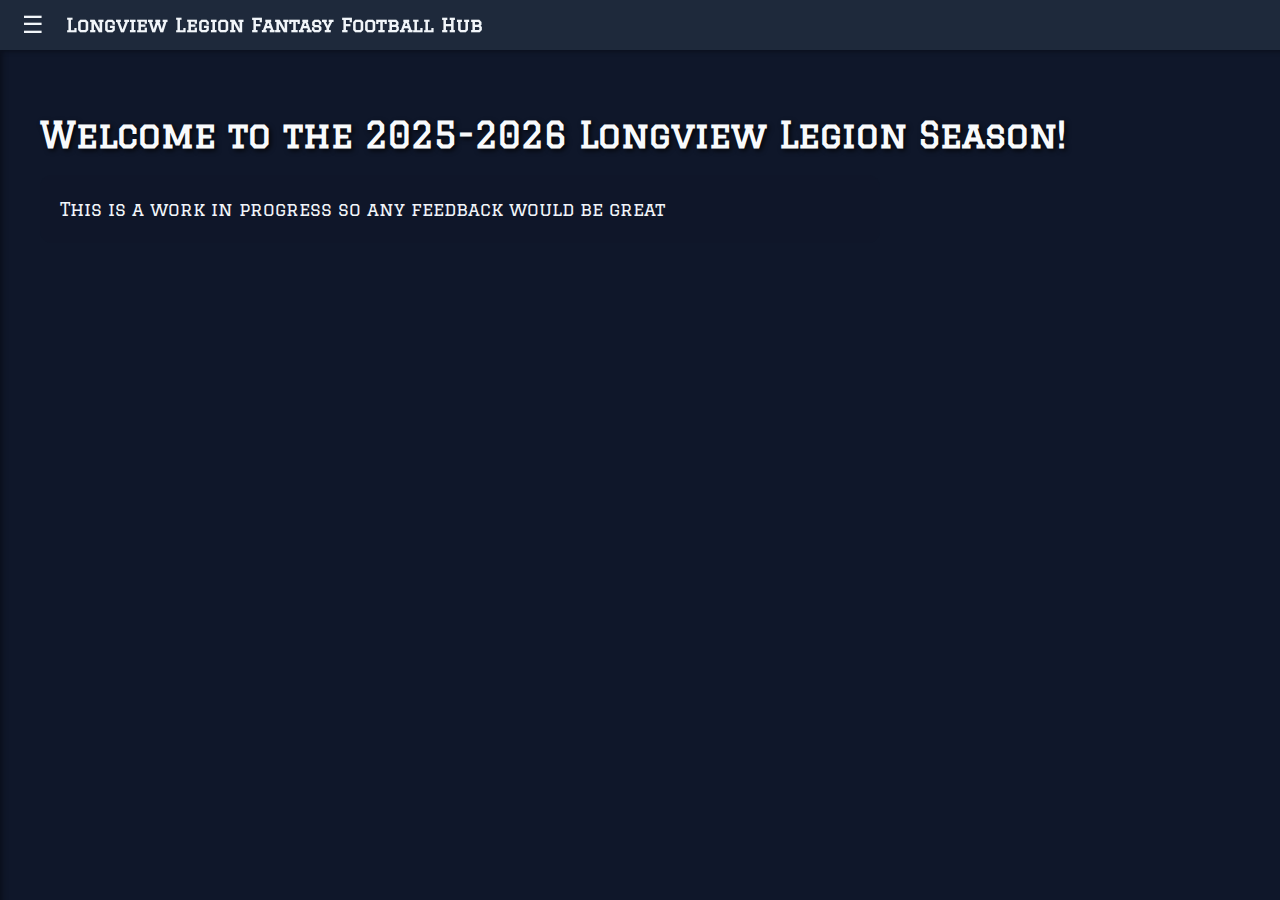
<file: index.html>
<!DOCTYPE html>
<html lang="en">
<head>
  <meta charset="UTF-8">
  <meta name="viewport" content="width=device-width, initial-scale=1.0">
  <title>Longview Legion - Home</title>
  <link rel="stylesheet" href="style.css">
  <link href="https://fonts.googleapis.com/css2?family=Graduate&display=swap" rel="stylesheet">
</head>
<body>
  
<!-- Top Bar -->
<div class="top-bar">
  <button class="menu-btn" id="menu-btn">☰</button>
  <span class="top-title">Longview Legion Fantasy Football Hub</span>
</div>

<!-- Overlay -->
<div class="overlay" id="overlay"></div>

<div class="container">
  <div id="sidebar-container"></div> <!-- sidebar loads here -->

  <main class="content">
    <h1>Welcome to the 2025-2026 Longview Legion Season!</h1>
    <p>This is a work in progress so any feedback would be great</p>
  </main>
</div>

<script src="sidebar.js"></script>
</body>
</html>
</file>
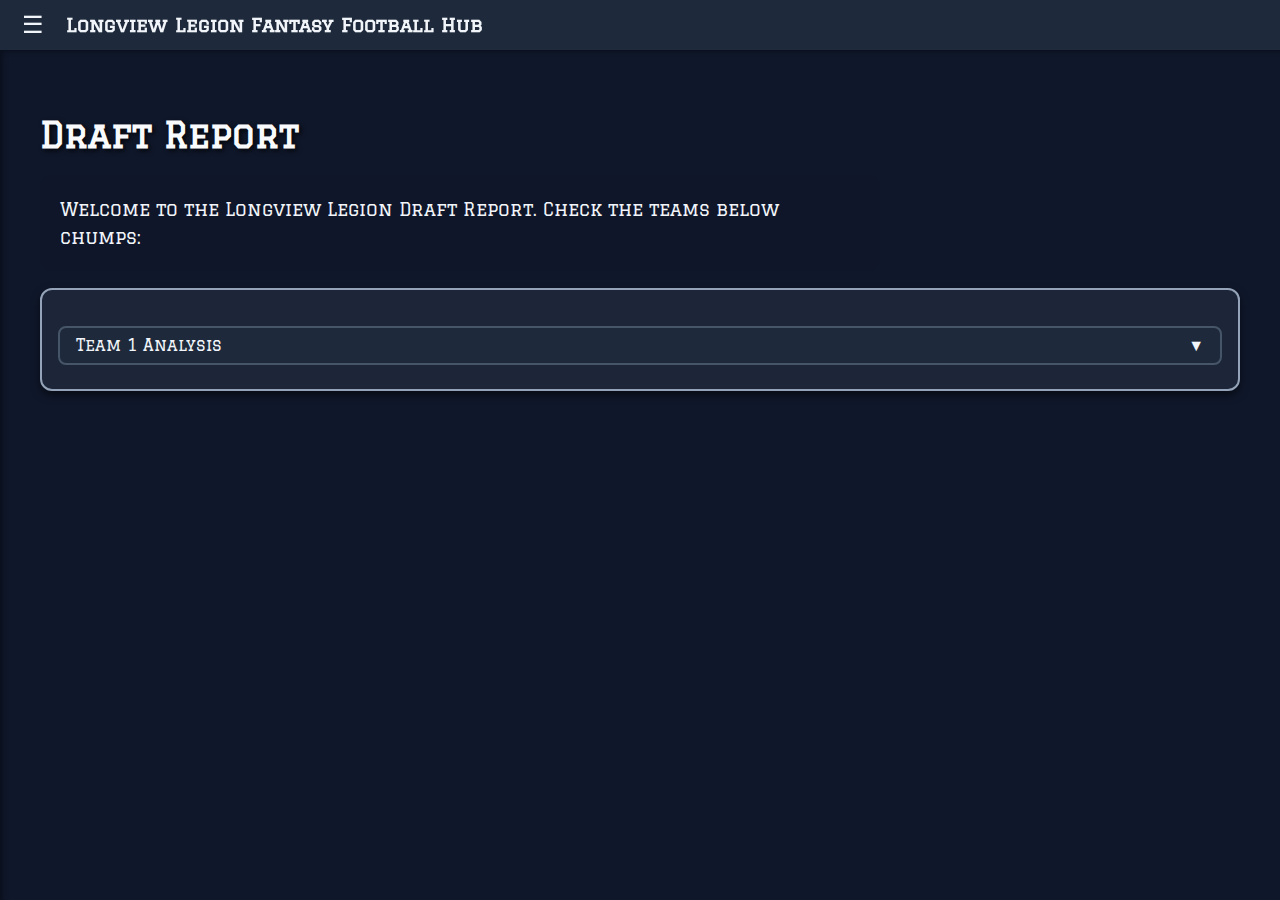
<file: draft.html>
<!DOCTYPE html>
<html lang="en">
<head>
  <meta charset="UTF-8">
  <meta name="viewport" content="width=device-width, initial-scale=1.0">
  <title>Longview Legion - Draft Report</title>
  <link rel="stylesheet" href="style.css">
  <link href="https://fonts.googleapis.com/css2?family=Graduate&display=swap" rel="stylesheet">
  <script src="jscollapse.js" defer></script>
</head>
<body>
  
<div class="top-bar">
  <button class="menu-btn" id="menu-btn">☰</button>
  <span class="top-title">Longview Legion Fantasy Football Hub</span>
</div>

<div class="overlay" id="overlay"></div>

<div class="container">
  <div id="sidebar-container"></div>

  <main class="content">
    <h1>Draft Report</h1>
    <p>Welcome to the Longview Legion Draft Report. Check the teams below chumps:</p>

    <!-- Team 1 -->
    <div class="team-analysis" id="team1">
      <h2>
        <button onclick="toggleAnalysis('team1-content')">Team 1 Analysis</button>
      </h2>

      <div id="team1-content" style="display:none;">
      <h3>Strengths:</h3>
        <p>
          <strong>WR Depth:</strong> Nico Collins, Rashee Rice, Ricky Pearsall, Matthew Golden, and Emeka Egbuka provide a mix of breakout potential and solid weekly options. <em>Rice and Collins are your potential WR1/2.</em><br><br>
          <strong>Upside RBs:</strong> Chase Brown is a high-upside pick at RB2. Braelon Allen and Omarion Hampton could deliver value if they secure work in their backfields.<br><br>
          <strong>Quarterback:</strong> Drake Maye is a high-upside QB with rushing ability, which boosts PPR upside.
        </p>


        <h3>Weaknesses / Risks:</h3>
        <p><strong>RB Reliability:</strong> Outside of Chase Brown, the RB group is unproven or situational. You may need to monitor waivers for a dependable RB2/Flex.</p>
        <p><strong>TE:</strong> Chig Okonkwo is a late-round TE with some touchdown upside but limited target share.</p>
        <p><strong>Bye Weeks:</strong> You have overlapping byes for some key WRs (Round 6-8), which may require short-term replacements.</p>

        <h3>Overall:</h3>
        <p><strong>Ceiling:</strong> High, thanks to WR depth and upside RBs.</p>
        <p><strong>Floor:</strong> Moderate, due to uncertain RB production and lack of a proven TE.</p>
        <p><strong>Grade:</strong> B+</p>
        <p><em>Funny Blurb:</em> “WRs aplenty, RBs a gamble, TE a mystery—this squad could fly high or make you wish you had a crystal ball.”</p>
      </div>
    </div>
    
  </main>
</div>

<script src="sidebar.js"></script>
</body>
</html>
</file>
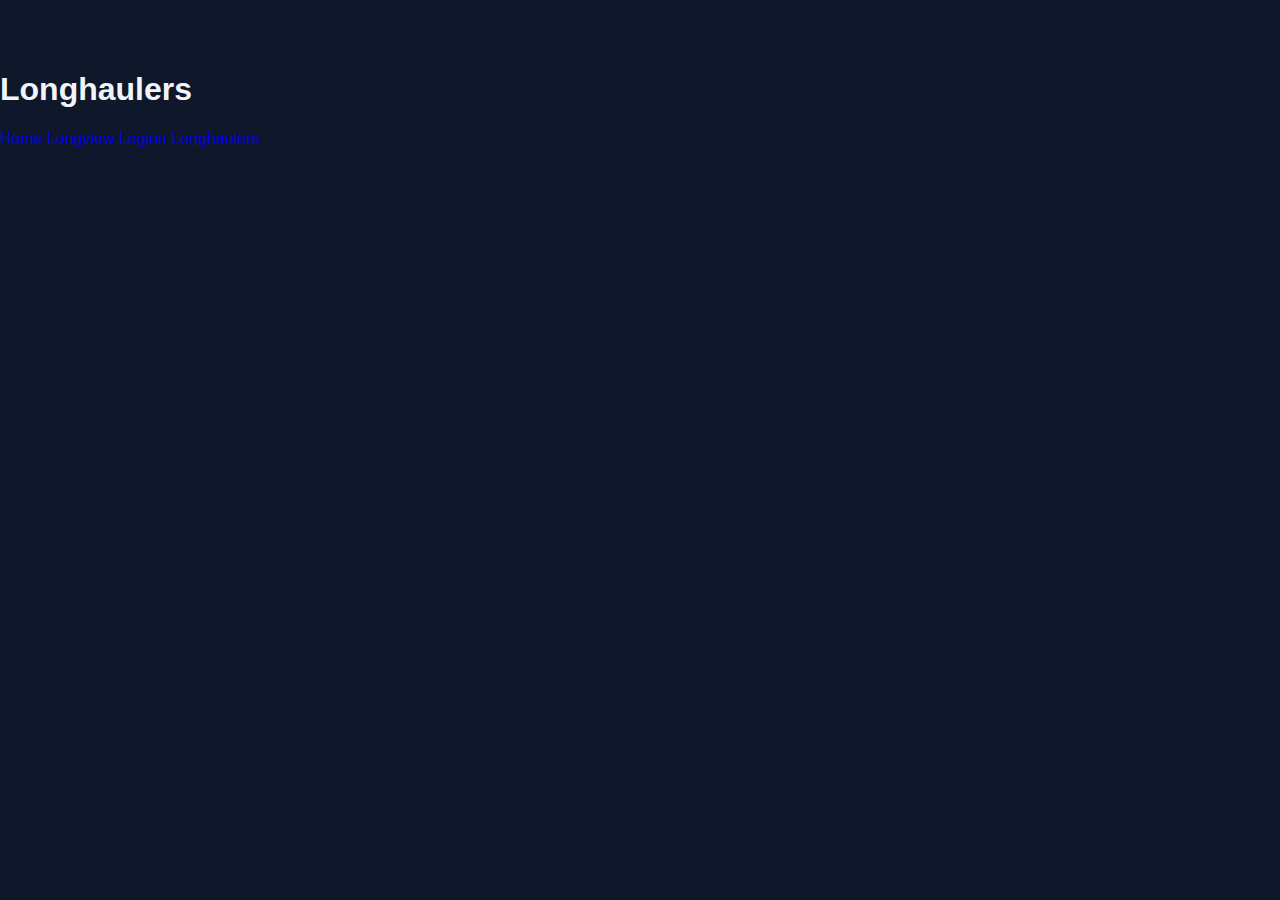
<file: longhaulers.html>
<!DOCTYPE html>
<html lang="en">
<head>
    <meta charset="UTF-8">
    <meta name="viewport" content="width=device-width, initial-scale=1.0">
    <title>Longhaulers</title>
    <link href="https://fonts.googleapis.com/css2?family=Bungee&display=swap" rel="stylesheet">
    <link rel="stylesheet" href="style.css">
</head>
<body>
    <header>
        <h1>Longhaulers</h1>
        <nav>
            <a href="index.html">Home</a>
            <a href="longview-legion.html">Longview Legion</a>
            <a href="longhaulers.html">Longhaulers</a>
        </nav>
    </header>
</body>
</html>
</file>
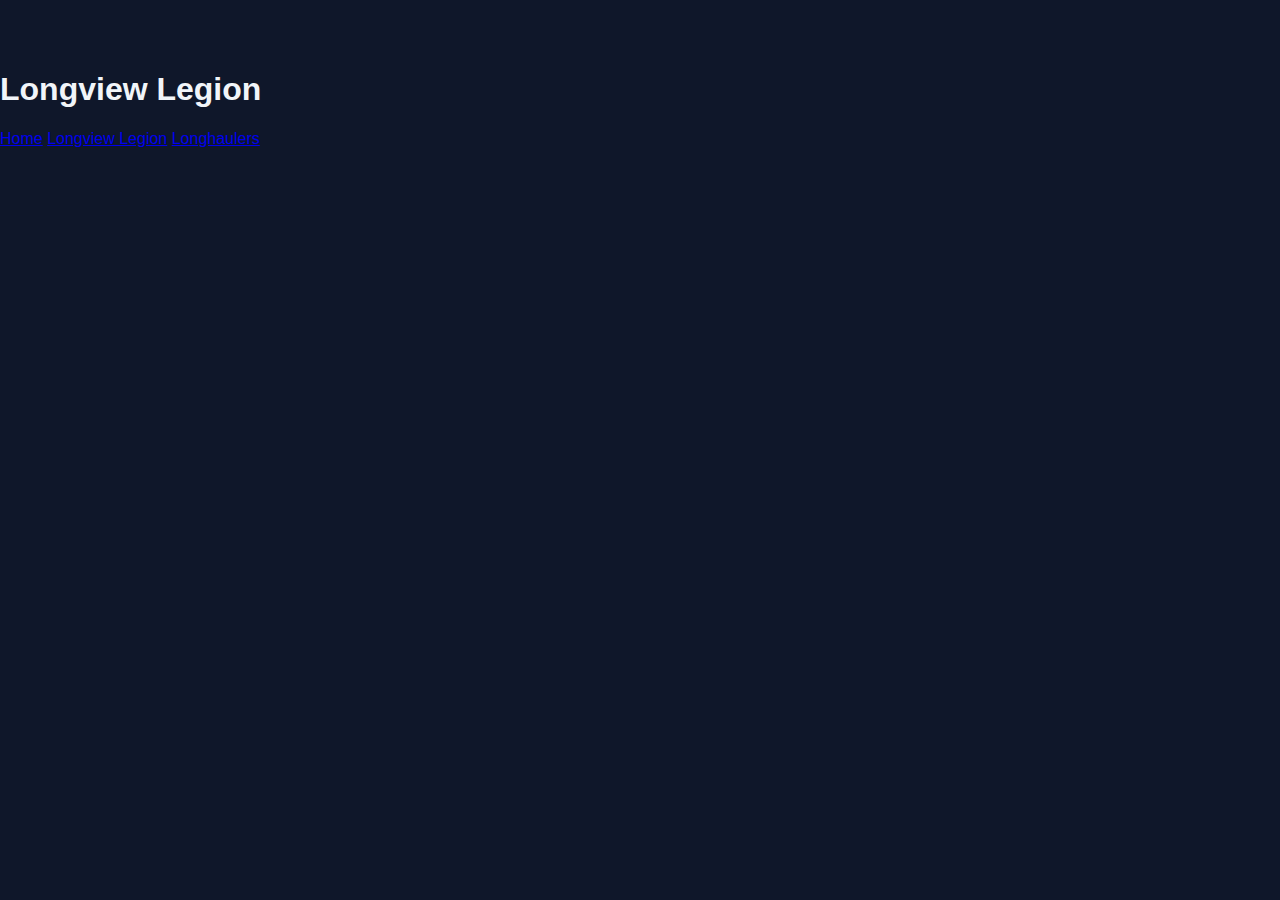
<file: longview-legion.html>
<!DOCTYPE html>
<html lang="en">
<head>
    <meta charset="UTF-8">
    <meta name="viewport" content="width=device-width, initial-scale=1.0">
    <title>Longview Legion</title>
    <link href="https://fonts.googleapis.com/css2?family=Bungee&display=swap" rel="stylesheet">
    <link rel="stylesheet" href="style.css">
</head>
<body>
    <header>
        <h1>Longview Legion</h1>
        <nav>
            <a href="index.html">Home</a>
            <a href="longview-legion.html">Longview Legion</a>
            <a href="longhaulers.html">Longhaulers</a>
        </nav>
    </header>
</body>
</html>
</file>
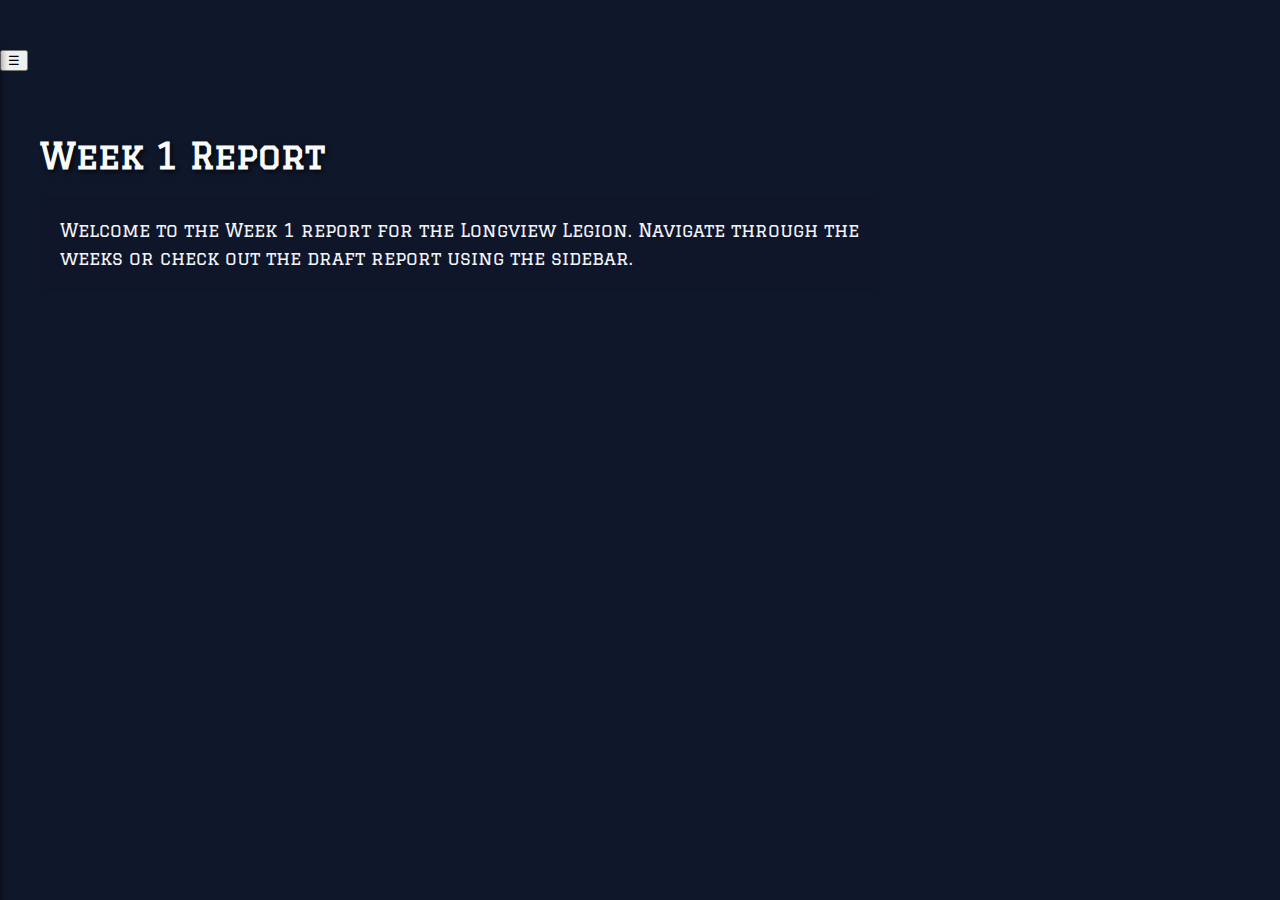
<file: week1.html>
<!DOCTYPE html>
<html lang="en">
<head>
  <meta charset="UTF-8">
  <meta name="viewport" content="width=device-width, initial-scale=1.0">
  <title>Longview Legion - Week 1</title>
  <link rel="stylesheet" href="style.css">
  <link href="https://fonts.googleapis.com/css2?family=Graduate&display=swap" rel="stylesheet">
</head>
<body>
  <!-- Mobile toggle button -->
  <button class="sidebar-toggle">&#9776;</button>

  <div class="container">
    <nav class="sidebar">
      <h2>Longview Legion</h2>
      <ul>
        <li><a href="index.html">Draft Report</a></li>
        <li><a href="week1.html" class="active">Week 1</a></li>
        <li><a href="week2.html">Week 2</a></li>
        <li><a href="week3.html">Week 3</a></li>
      </ul>
    </nav>

    <main class="content">
      <h1>Week 1 Report</h1>
      <p>Welcome to the Week 1 report for the Longview Legion. Navigate through the weeks or check out the draft report using the sidebar.</p>
    </main>
  </div>

  <!-- Link external JavaScript for sidebar toggle -->
  <script src="sidebar.js"></script>
</body>
</html>
</file>
<file: style.css>
/* ===== Base Theme ===== */
body {
  margin: 0;
  font-family: 'Graduate', sans-serif;
  color: #f1f5f9;
  background-color: #0f172a; /* deep dark */
  padding-top: 50px; /* always leave space for top bar */
}

.container {
  display: flex;
  width: 100%;
}

/* ===== Sidebar (hidden by default, slides in) ===== */
.sidebar {
  position: fixed;
  top: 50px; /* sits under top bar */
  left: 0;
  width: 240px;
  height: calc(100% - 50px);
  background-color: #1e293b; /* dark navy slate */
  color: #f1f5f9;
  padding: 20px;
  box-shadow: 2px 0 6px rgba(0,0,0,0.4);
  transform: translateX(-100%); /* start hidden */
  transition: transform 0.3s ease;
  z-index: 1001;
  overflow-y: auto;
}

.sidebar.open {
  transform: translateX(0);
}

.sidebar h2 {
  font-size: 1.4em;
  margin-bottom: 25px;
  text-transform: uppercase;
  letter-spacing: 2px;
  border-bottom: 2px solid #475569;
  padding-bottom: 10px;
}

.sidebar ul {
  list-style: none;
  padding: 0;
}

.sidebar ul li {
  margin-bottom: 18px;
}

.sidebar ul li a {
  text-decoration: none;
  color: #94a3b8;
  font-size: 1.1em;
  transition: color 0.2s ease;
}

.sidebar ul li a.active,
.sidebar ul li a:hover {
  color: #f8fafc;
  font-weight: bold;
}

/* ===== Overlay ===== */
.overlay {
  position: fixed;
  top: 50px;
  left: 0;
  width: 100%;
  height: calc(100% - 50px);
  background: rgba(0,0,0,0.5);
  opacity: 0;
  visibility: hidden;
  transition: opacity 0.3s ease;
  z-index: 1000;
}

.overlay.active {
  opacity: 1;
  visibility: visible;
}

/* ===== Content ===== */
.content {
  flex: 1;
  padding: 40px;
  background-size: cover;
  overflow-y: auto;
}

.content h1 {
  font-size: 2.2em;
  margin-bottom: 20px;
  color: #f8fafc;
  text-shadow: 2px 2px 5px rgba(0,0,0,0.8);
}

.content p {
  font-size: 1.1em;
  line-height: 1.6;
  max-width: 800px;
  background-color: rgba(15, 23, 42, 0.7);
  padding: 20px;
  border-radius: 12px;
}

/* Team links */
.team-link {
  font-family: 'Graduate', cursive;
  color: #94a3b8;
  text-decoration: none;
  font-weight: normal;
  display: inline-block;
  padding: 4px 0;
  transition: color 0.2s;
}

.team-link:hover,
.team-link.active {
  color: #f8fafc;
  font-weight: bold;
}

/* ===== Top Bar (always visible) ===== */
.top-bar {
  position: fixed;
  top: 0;
  left: 0;
  width: 100%;
  height: 50px;
  background-color: #1e293b;
  display: flex;
  align-items: center;
  padding: 0 1rem;
  z-index: 1002; /* above sidebar */
  box-shadow: 0 2px 4px rgba(0,0,0,0.3);
}

.menu-btn {
  font-size: 1.5rem;
  background: none;
  border: none;
  color: #f1f5f9;
  cursor: pointer;
}

.top-title {
  margin-left: 1rem;
  font-size: 1.2rem;
  font-weight: bold;
  color: #f1f5f9;
}


/* ===== Team Analysis Boxes ===== */
.team-analysis {
  background-color: rgba(30, 41, 59, 0.85); /* match sidebar dark navy with slight transparency */
  border: 2px solid #94a3b8; /* subtle accent using existing link color */
  border-radius: 12px;
  padding: 16px;
  margin: 16px 0;
  box-shadow: 0 4px 8px rgba(0,0,0,0.5);
}

.team-analysis h2 {
  font-family: 'Graduate', sans-serif;
  font-size: 1.5rem;
  color: #f8fafc; /* match top title highlights */
  margin-bottom: 8px;
  text-shadow: 1px 1px 3px rgba(0,0,0,0.7);
}

.team-analysis p {
  font-family: 'Graduate', sans-serif;
  font-size: 1rem;
  color: #f1f5f9;
  line-height: 1.5;
  margin: 0;
}
.team-analysis textarea::placeholder {
  color: #94a3b8; /* match team links */
}

/* ===== Collapse Button Styling ===== */
.team-analysis h2 button {
  font-family: 'Graduate', sans-serif;
  font-size: 1rem;
  background-color: #1e293b; /* match sidebar */
  color: #f1f5f9; /* light text */
  border: 2px solid #475569; /* subtle border */
  border-radius: 8px;
  padding: 0.5rem 1rem;
  cursor: pointer;
  text-align: left;
  width: 100%;
  transition: all 0.3s ease;
}

/* Hover + Focus */
.team-analysis h2 button:hover,
.team-analysis h2 button:focus {
  background-color: #334155; /* lighter navy */
  border-color: #38bdf8; /* accent cyan */
  color: #38bdf8;
}

/* Active/Expanded State */
.team-analysis h2 button.active {
  background-color: #0f172a; /* deep dark */
  border-color: #38bdf8;
  color: #38bdf8;
}

/* ▼ Arrow Indicator */
.team-analysis h2 button::after {
  content: " ▼";
  float: right;
  transition: transform 0.3s ease;
}

.team-analysis h2 button.active::after {
  transform: rotate(-90deg); /* turns into ► */
}
</file>
